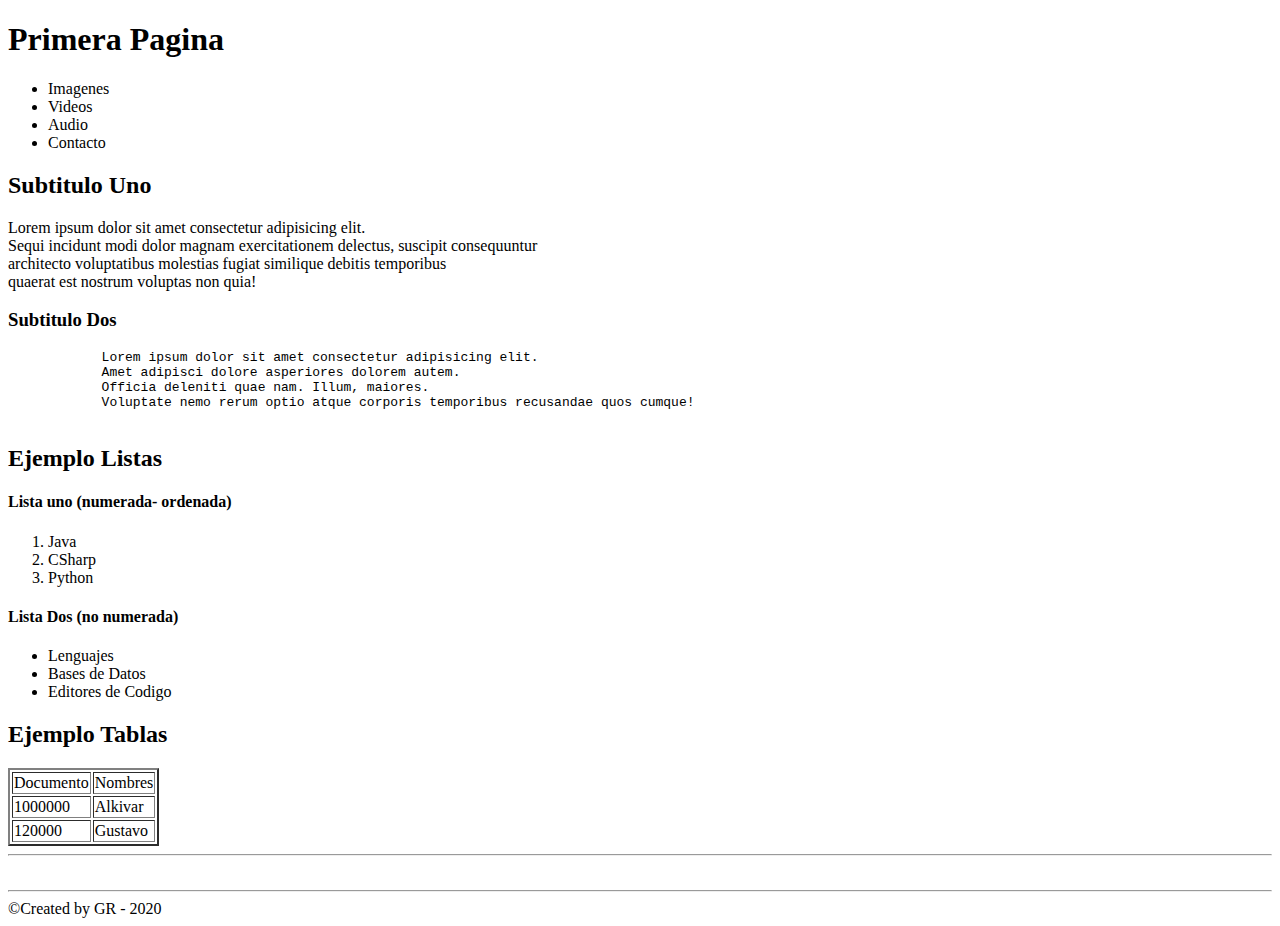
<file: index.html>
<!DOCTYPE html>
<html lang="en">
<head>
    <meta charset="UTF-8">
    <meta name="viewport" content="width=device-width, initial-scale=1.0">
    <title>Desarrollo de Software</title>
</head>
<body>
    <header>
        <h1>Primera Pagina</h1>
        <nav>
            <ul>
                <li>Imagenes</li>
                <li>Videos</li>
                <li>Audio</li>
                <li>Contacto</li>
            </ul>
        </nav>
    </header>
    <section>
        <h2>Subtitulo Uno</h2>
        <p>
            Lorem ipsum dolor sit amet consectetur adipisicing elit. <br> 
            Sequi incidunt modi dolor magnam exercitationem delectus, suscipit consequuntur <br> 
            architecto voluptatibus molestias fugiat similique debitis temporibus <br>
            quaerat est nostrum voluptas non quia!    
        </p>
    </section>
        <h3>Subtitulo Dos</h3>
        <pre>
            Lorem ipsum dolor sit amet consectetur adipisicing elit. 
            Amet adipisci dolore asperiores dolorem autem. 
            Officia deleniti quae nam. Illum, maiores. 
            Voluptate nemo rerum optio atque corporis temporibus recusandae quos cumque!
        </pre>
        <section>
            <h2>Ejemplo Listas</h2>
            <h4>Lista uno (numerada- ordenada)</h4>
            <ol>
                <li>Java</li>
                <li>CSharp</li>
                <li>Python</li>
            </ol>
            <h4>Lista Dos (no numerada)</h4>
            <ul>
                <li>Lenguajes</li>
                <li>Bases de Datos</li>
                <li>Editores de Codigo</li>
            </ul>
        </section>

        <section>
            <h2>Ejemplo Tablas</h2>
            <table border="2">
                <tr>
                    <td>Documento</td>
                    <td>Nombres</td>
                </tr>
                <tr>
                    <td>1000000</td>
                    <td>Alkivar</td>
                </tr>
                <tr>
                    <td>120000</td>
                    <td>Gustavo</td>
                </tr>
            </table>
            <hr>
            <br>
        </section>
             <hr>
    <footer>
        &copy;Created by GR - 2020
    </footer>
    
</body>
</html>
</file>
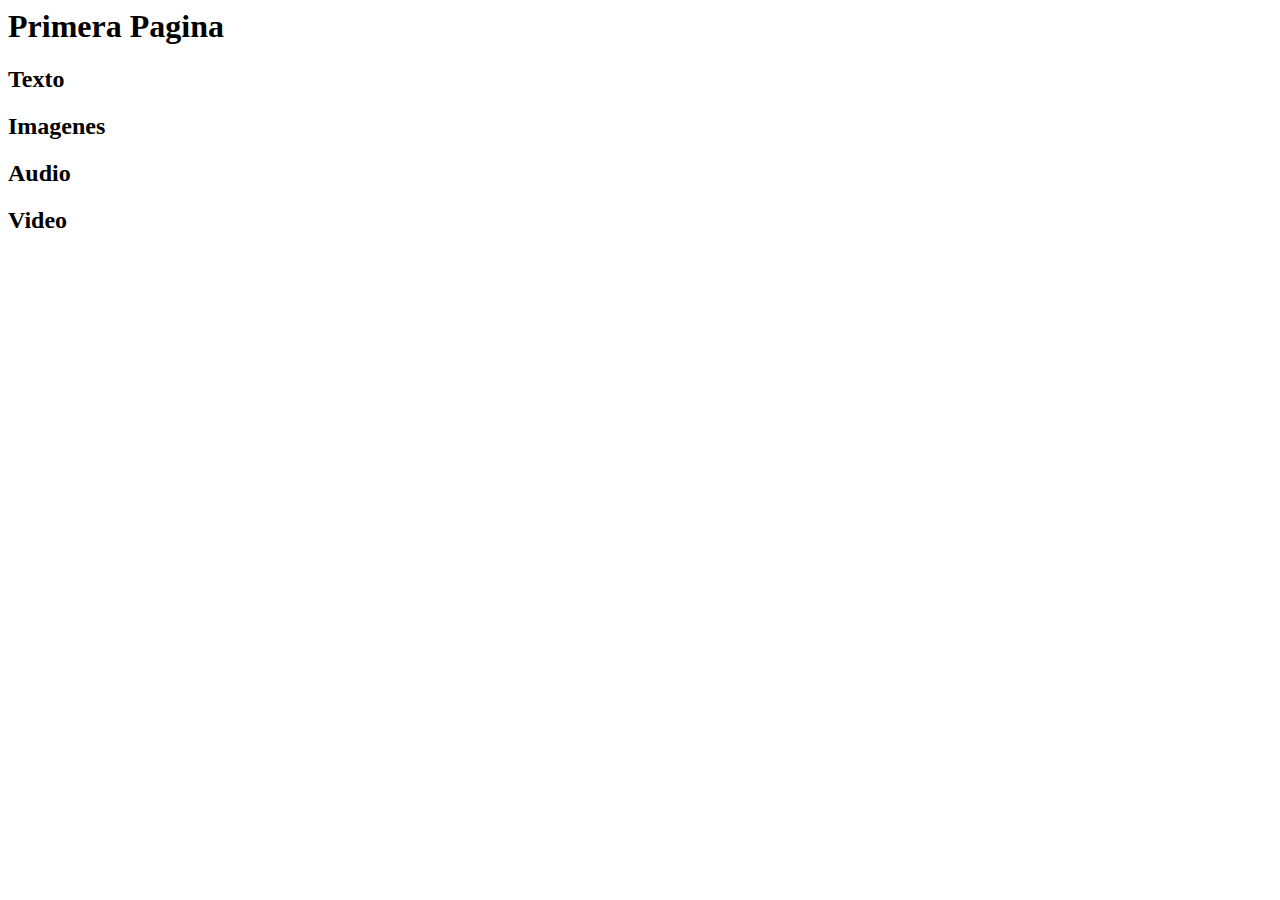
<file: Ejemplo1.html>
<html>
	<head>
		<title>Desarrollo de Software</title>
	</head>
	<body>
		<header>
		<h1>Primera Pagina</h1>
		</header>
		<section>
			<h2>Texto</h2>
		</section>
		<section>
			<h2>Imagenes</h2>	
		</section>
		<section>
			<h2>Audio</h2>
		</section>
		<section>
			<h2>Video</h2>
		</section>
		<footer>
		</footer>

	</body>
</html>
</file>
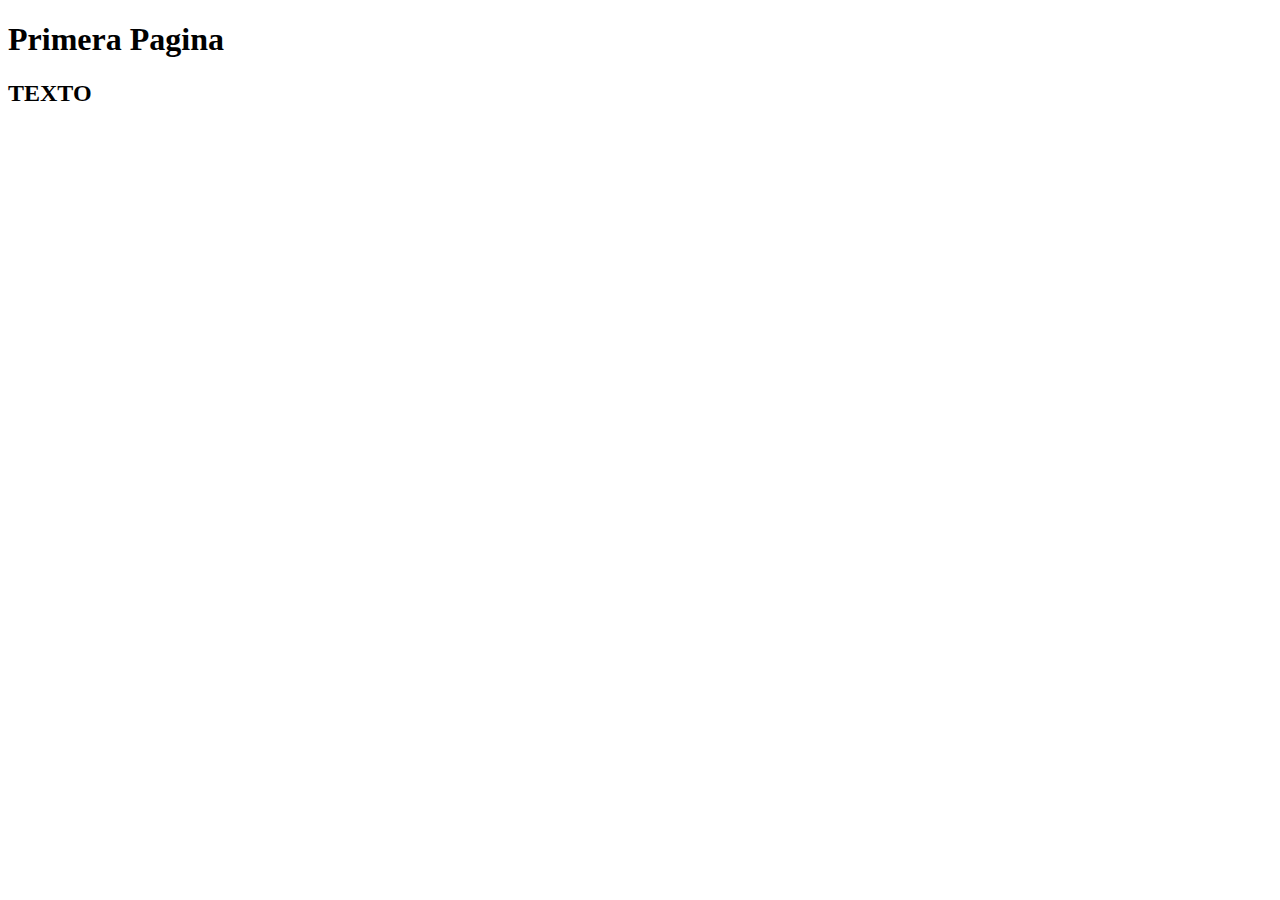
<file: Ejemplo2.html>
<!DOCTYPE html>
<html lang="en">
<head>
    <meta charset="UTF-8">
    <meta name="viewport" content="width=device-width, initial-scale=1.0">
    <meta http-equiv="X-UA-Compatible" content="ie=edge">
    <title>Document</title>
</head>
<body>
    <header>
        <h1>Primera Pagina</h1>
    </header>
    <section>
            <H2>TEXTO</H2>
    </section>
</body>
</html>
</file>
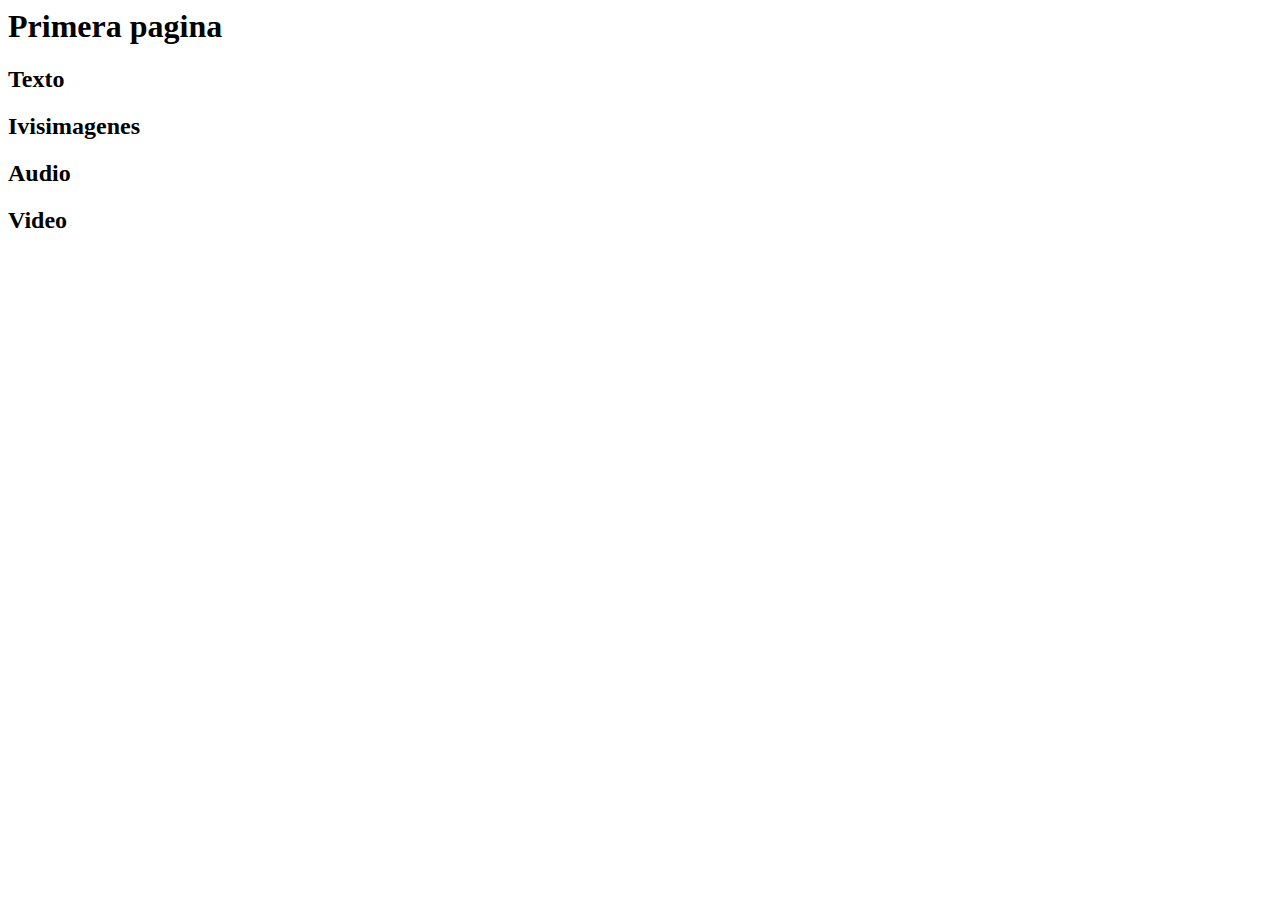
<file: Ejmplo22.html>
<HTML>
		<head>
			<title>Desarrollo de soft</title>
		</head>
		<body>
			<header>
			<h1>Primera pagina</h1>
			</header>
		<section>
			<h2>Texto</h2>
		</section>
		<section>
			<h2>Ivisimagenes</h2>
		</section>
		<section>
			<h2>Audio</h2>
		</section>
		<section>
			<h2>Video</h2>
		</section>
		<forter>
		</foter>



	</body>
</HTML>
</file>
